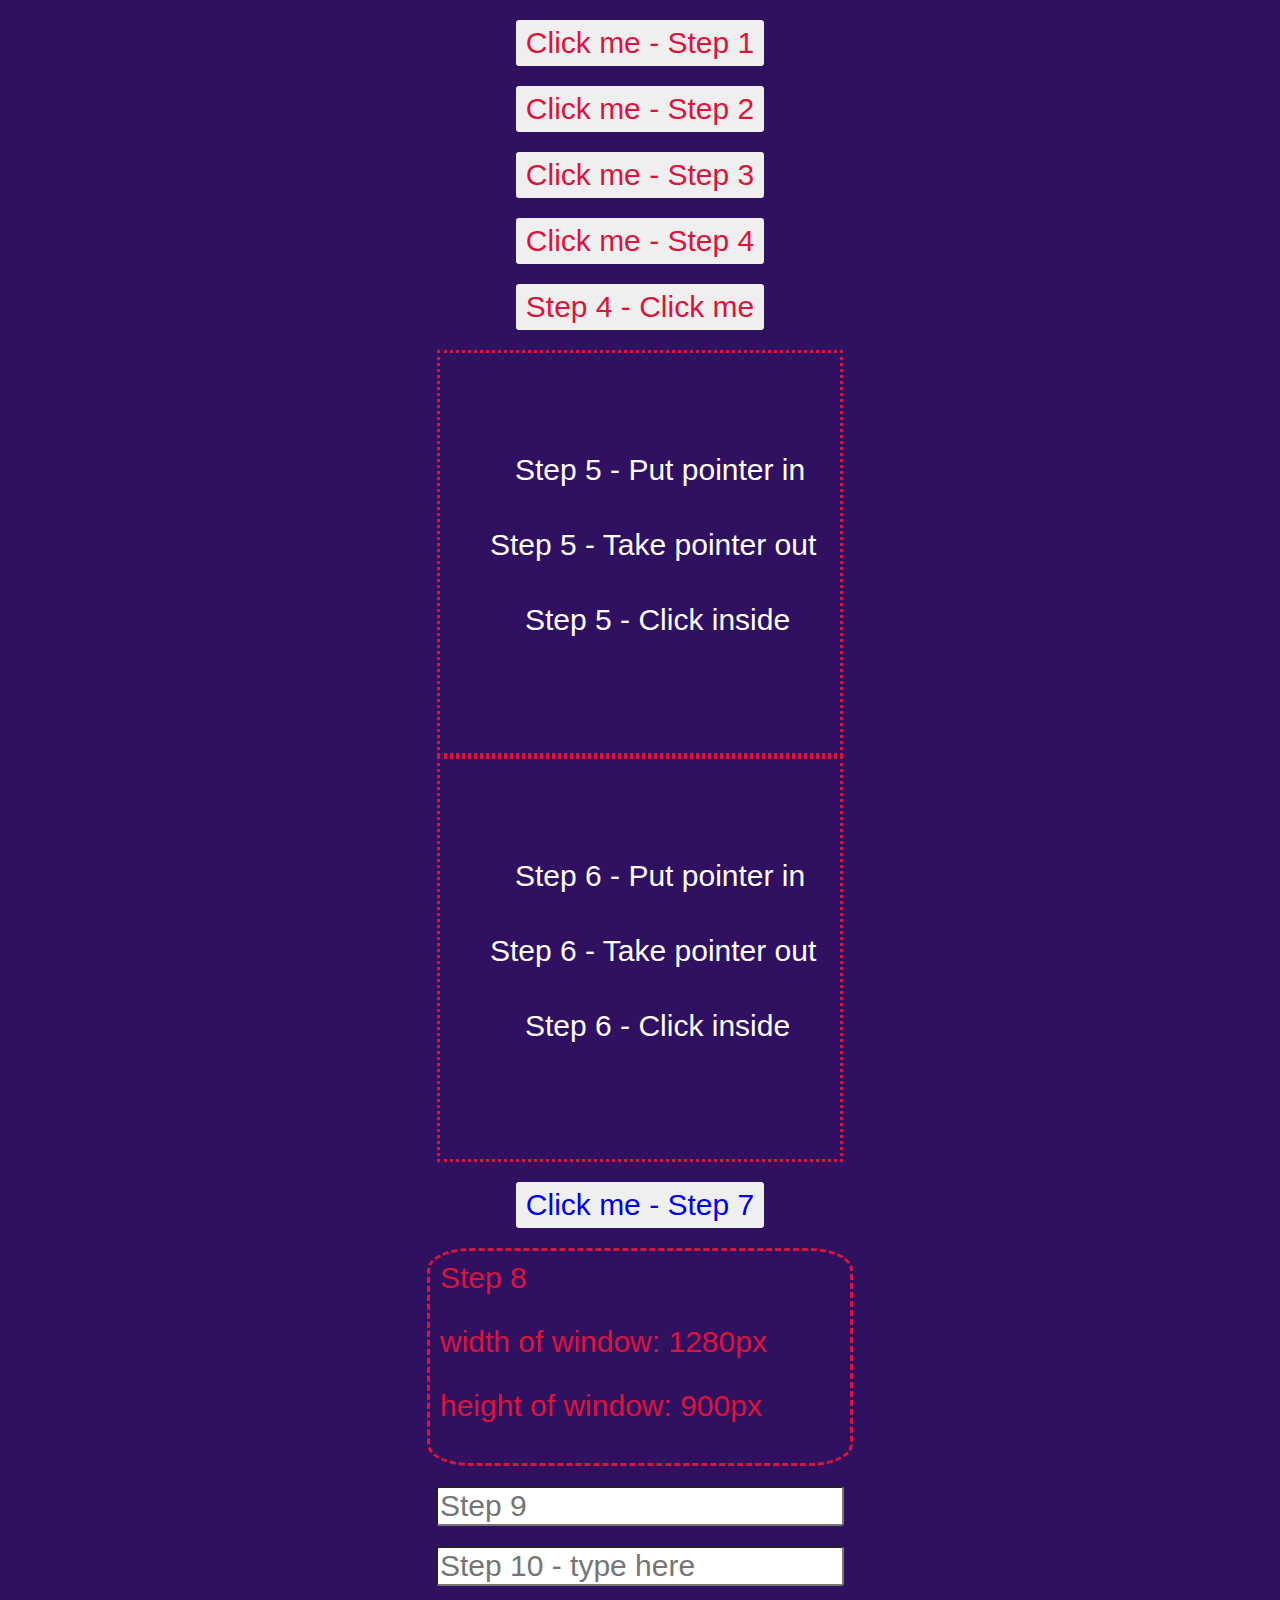
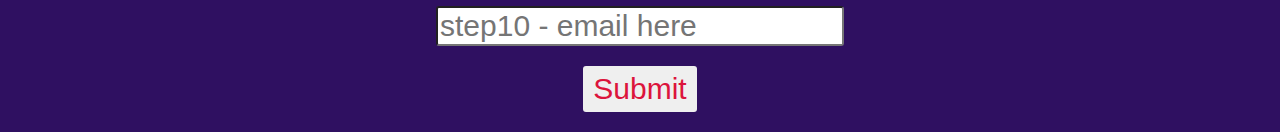
<file: assignment1/jqeventsPractice/practice.html>
<!DOCTYPE html>
<html lang="en">

<head>
    <meta charset="UTF-8">
    <title>Assignment 1 - Jquery</title>
    <link rel="stylesheet" href="/assignment1/jqeventsPractice/styles.css">


</head>

<body>

    <!-- Step 1 -->
    <button id='btnStep1'>Click me - Step 1</button>

    <!-- Step 2 -->
    <button id="btnStep2">Click me - Step 2</button>

    <!-- Step 3 -->
    <button id="btnStep3">Click me - Step 3</button>

    <!-- Step 4 -->
    <button class="btnStep4">Click me - Step 4</button>
    <button class="btnStep4">Step 4 - Click me</button>

    <!-- Step 5 -->
    <div id="divStep5">
        <div class="divin">Step 5 - Put pointer in</div>
        <div class="divout">Step 5 - Take pointer out</div>
        <div class="divclick">Step 5 - Click inside</div>
    </div>

    <!-- Step 6 -->
        <div id="divStep6">
            <span id="divin">Step 6 - Put pointer in</span>
            <span id="divout">Step 6 - Take pointer out</span>
            <span id="divclick">Step 6 - Click inside</span>
        </div>

    <!--Step 7  -->
    <button id="btnStep7"><a href="http://www.modulemedia.com">Click me - Step 7</a></button>

    <!-- Step 8 -->
    <div id="divStep8">
        Step 8
        <p id="w">width of window: <span></span></p>
        <p id="h">height of window: <span></span></p>
    </div>

    <!-- Step 9 -->
    <input id='step9' text='text' name='Step 9' placeholder='Step 9'></input>

    <!-- Step 10 -->
    <form id="addInput">
        <input class="step10" type="text" name="text" placeholder="Step 10 - type here">
        <input class="step10" type="email" name="email" placeholder="step10 - email here">
    </form>
    <button id="btnStep10" type="submit" name="submit" value="submit">Submit</button>


    <!--SCRIPTS  -->
    <script src="/assignment1/jqeventsPractice/jquery-3.5.0.js"></script>
    <script src="/assignment1/jqeventsPractice/scripts.js"></script>
</body>

</html>
</file>
<file: assignment1/jqeventsPractice/styles.css>
body {
    background: #2f1061;
    font-family: 'Gill Sans', 'Gill Sans MT', Calibri, 'Trebuchet MS', sans-serif;
}
button, #step10 {
    display: block;
    color: crimson;
    font-size: 30px;
    margin: 20px auto;
    border: 0;
    padding: 6px 10px;
    border-radius: 3px;
}
a {
    text-decoration: none;
}
/* p{
    width: 300px;
    font-size: 20px;
    color: #fff;
    margin: 20px auto;
} */
input, select {
    display: block;
    width: 400px;
    margin: 20px auto;
    font-size: 30px;
    border-radius: 3px;
}      
#divStep6, #divStep5, #divStep8 {
    margin: auto;
    border: 3px dotted crimson;
    position: relative;
    color: crimson;
    font-size: 30px;
}
#divin, .divin  {
    align-items: center;
    position: absolute;
    top: 100px;
    left: 75px;
    font-size: 30px;
    color: #fff;
}
#divout, .divout {
    align-items: center;
    position: absolute;
    top: 175px;
    left: 50px;
    font-size: 30px;
    color: #fff;
} 
#divclick, .divclick {
    position: absolute;
    top: 250px;
    left: 85px;
    font-size: 30px;
    color: #fff;
}
#divStep8 {
    width: 400px;
    height: auto;
    border: 3px dashed crimson;
    border-radius: 10%;
    padding: 10px;
}
</file>
